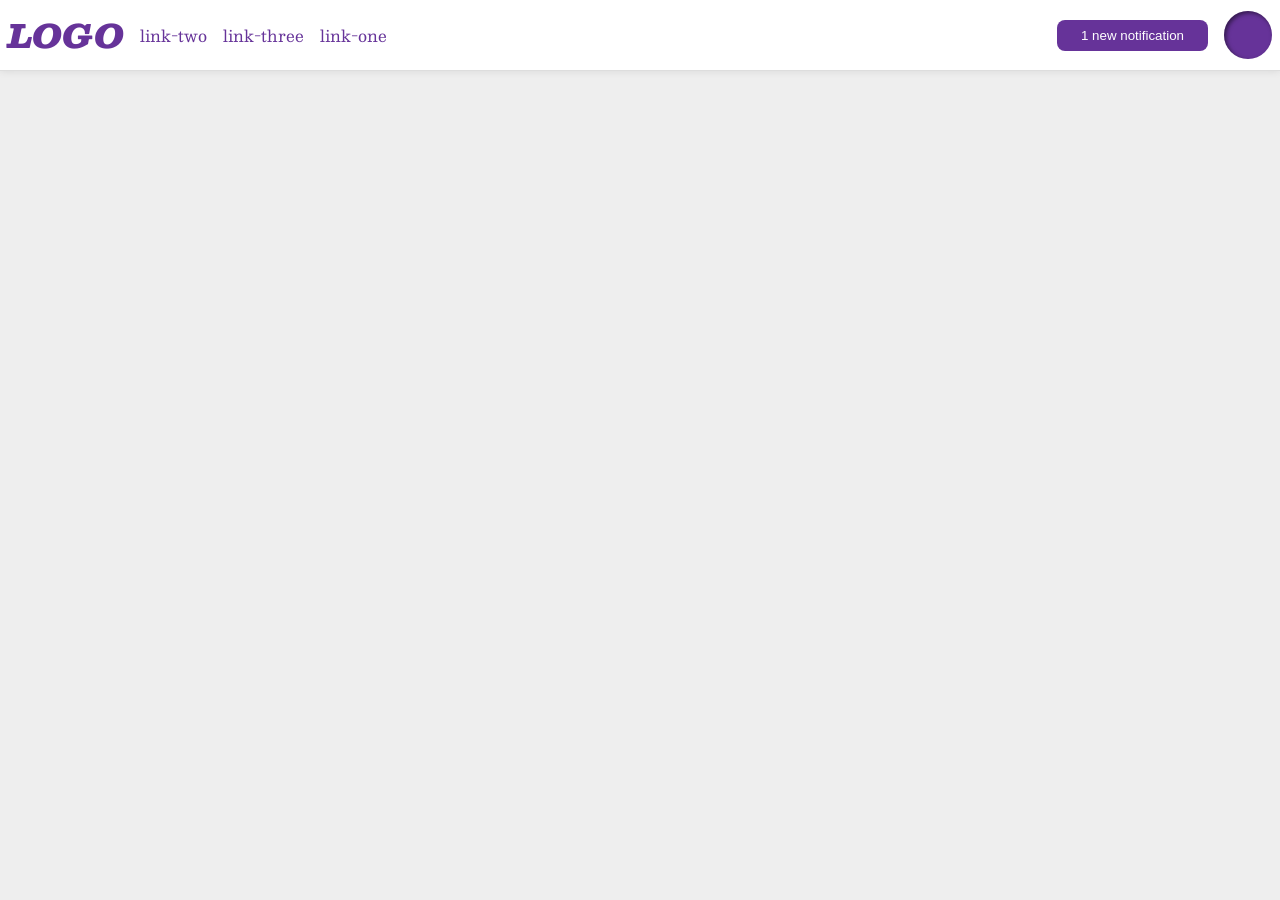
<file: foundations/flex/03-flex-header-2/index.html>
<!DOCTYPE html>
<html lang="en">
  <head>
    <meta charset="UTF-8">
    <meta http-equiv="X-UA-Compatible" content="IE=edge">
    <meta name="viewport" content="width=device-width, initial-scale=1.0">
    <title>Flex Header 2</title>
    <link rel="stylesheet" href="style.css">
  </head>
  <body>
    <div class="header">
      <div class="left">
        <div class="logo">
        LOGO
        </div>
        <ul class="links">
          <li><a href="https://google.com">link-two</a></li>
          <li><a href="https://google.com">link-three</a></li>
          <li><a href="https://google.com">link-one</a></li>
        </ul>
      </div>
      <div class="right">
        <button class="notifications">
        1 new notification
      </button>
      <div class="profile-image"></div>
      </div>
      
    </div>
  </body>
</html>
</file>
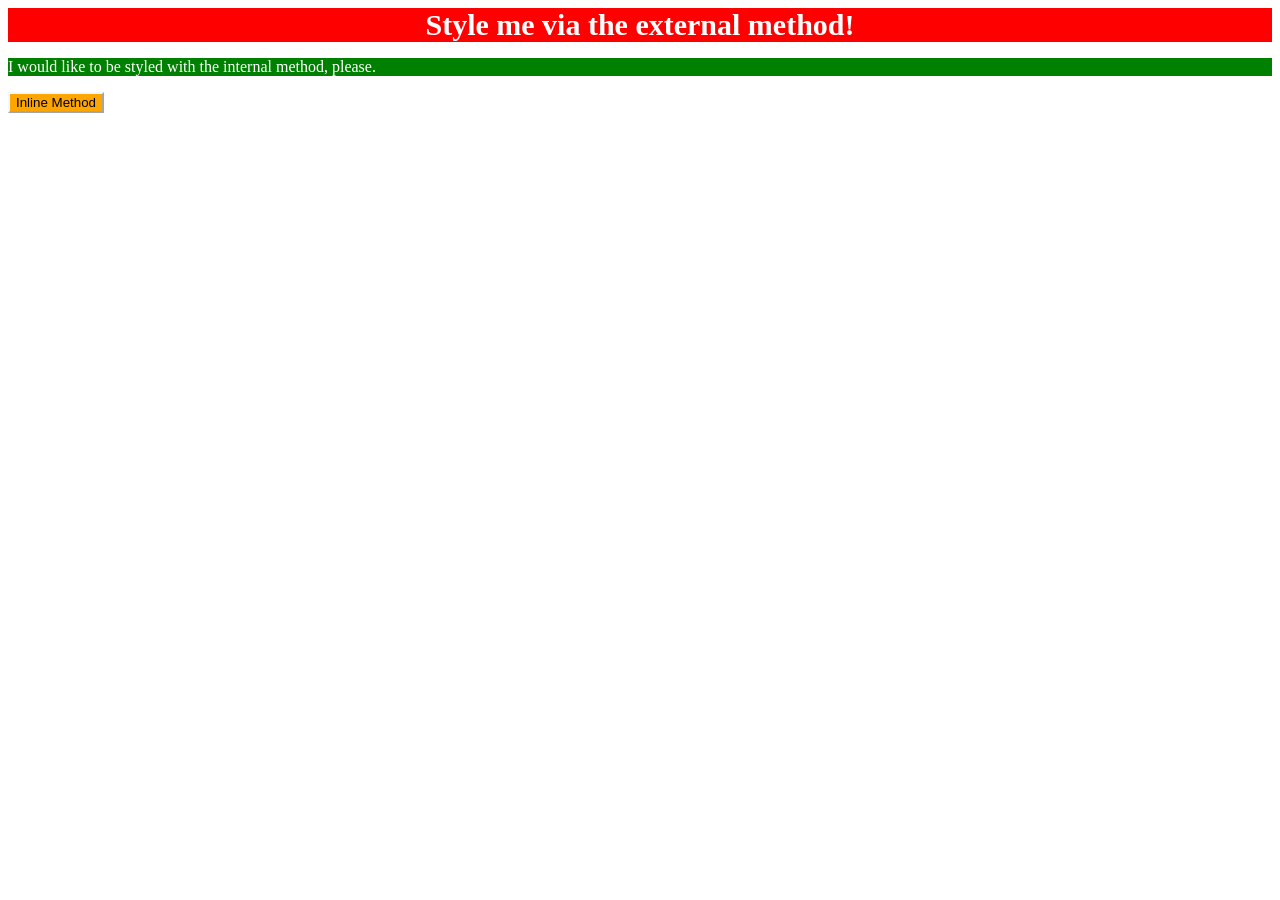
<file: foundations/intro-to-css/01-css-methods/index.html>
<!DOCTYPE html>
<html lang="en">
  <head>
    <meta charset="UTF-8">
    <meta http-equiv="X-UA-Compatible" content="IE=edge">
    <meta name="viewport" content="width=device-width, initial-scale=1.0">
    <link rel="stylesheet" href="styles.css">
    <title>Methods for Adding CSS</title>
    <style>
      p {
        color: white;
        background-color: green;
      }
    </style>
  </head>
  <body>
    <div>Style me via the external method!</div>
    <p>I would like to be styled with the internal method, please.</p>
    <button style="color: black; background-color: orange; border-color: aliceblue;">Inline Method</button>
  </body>
</html>
</file>
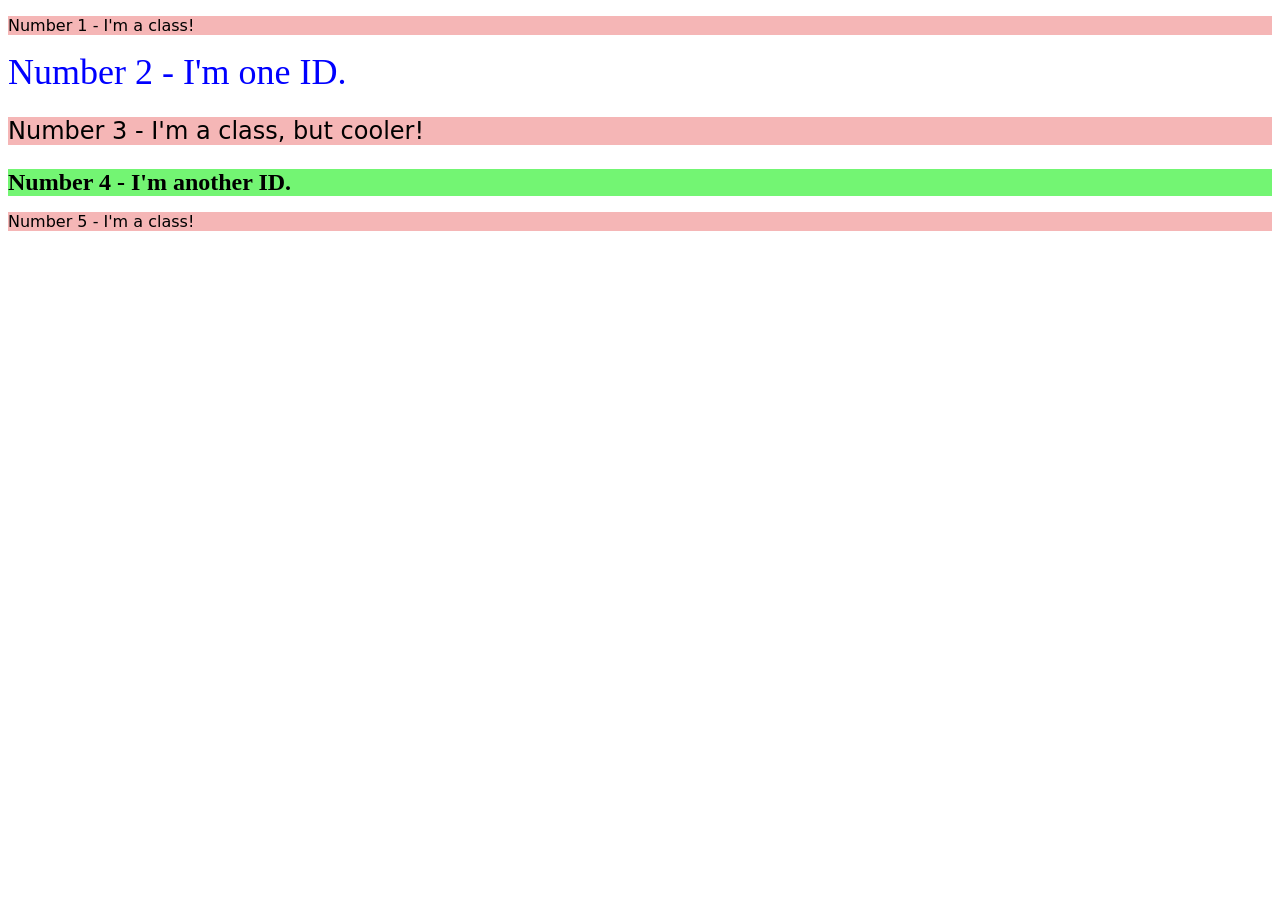
<file: foundations/intro-to-css/02-class-id-selectors/index.html>
<!DOCTYPE html>
<html lang="en">
  <head>
    <meta charset="UTF-8">
    <meta http-equiv="X-UA-Compatible" content="IE=edge">
    <meta name="viewport" content="width=device-width, initial-scale=1.0">
    <title>Class and ID Selectors</title>
    <link rel="stylesheet" href="style.css">
  </head>
  <body>
    <p class="odd">Number 1 - I'm a class!</p>
    <div id="blue">Number 2 - I'm one ID.</div>
    <p class="odd third">Number 3 - I'm a class, but cooler!</p>
    <div id="fourth">Number 4 - I'm another ID.</div>
    <p class="odd">Number 5 - I'm a class!</p>
  </body>
</html>
</file>
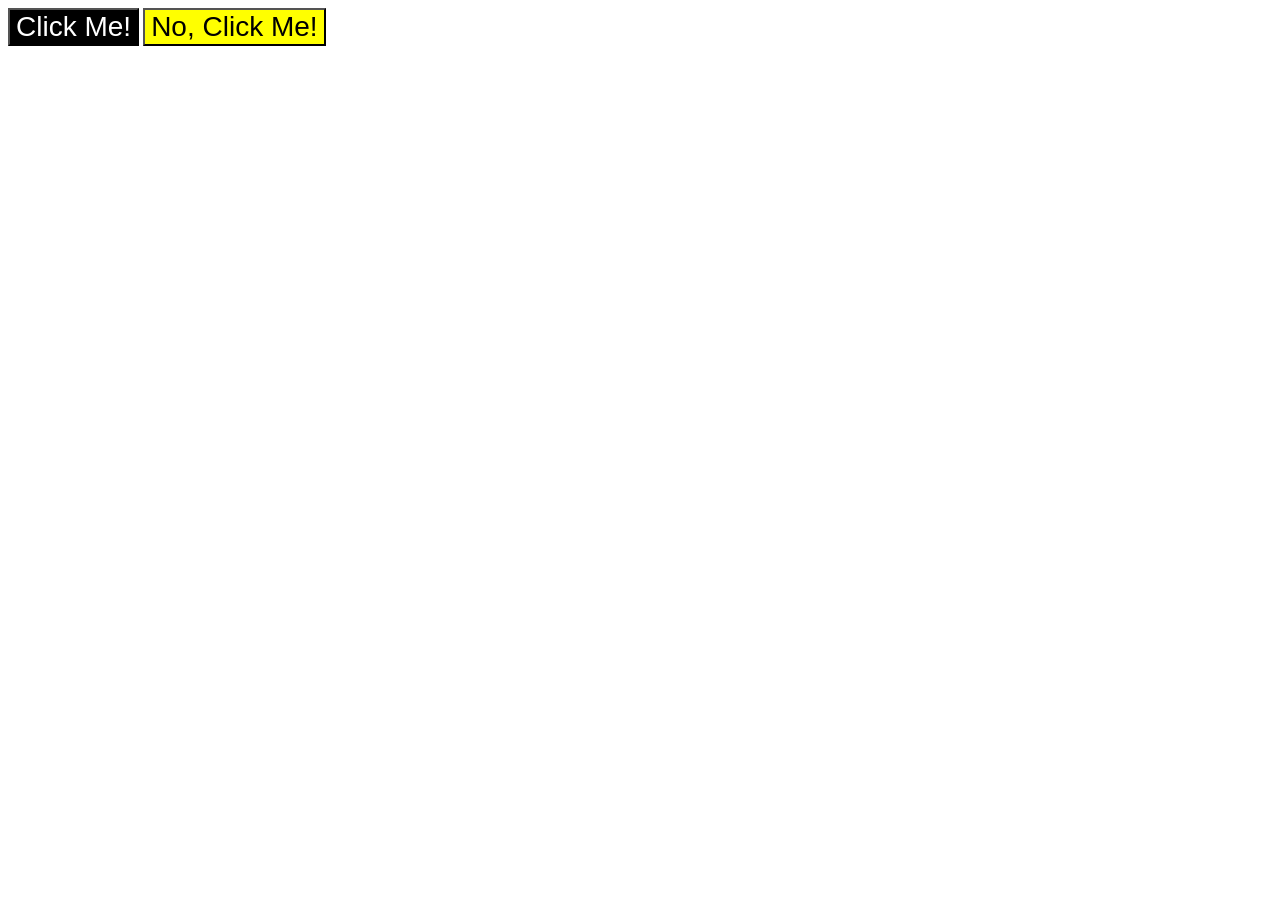
<file: foundations/intro-to-css/03-grouping-selectors/index.html>
<!DOCTYPE html>
<html lang="en">
  <head>
    <meta charset="UTF-8">
    <meta http-equiv="X-UA-Compatible" content="IE=edge">
    <meta name="viewport" content="width=device-width, initial-scale=1.0">
    <title>Grouping Selectors</title>
    <link rel="stylesheet" href="style.css">
  </head>
  <body>
    <button class="black" >Click Me!</button>
    <button class="yellow">No, Click Me!</button>
  </body>
</html>
</file>
<file: foundations/flex/03-flex-header-2/style.css>
/* this is some magical font-importing.  
you'll learn about it later. */
@import url('https://fonts.googleapis.com/css2?family=Besley:ital,wght@0,400;1,900&display=swap');

body {
  margin: 0;
  background: #eee;
  font-family: Besley, serif;
}

.header {
  background: white;
  border-bottom: 1px solid #ddd;
  box-shadow: 0 0 8px rgba(0,0,0,.1);
  display: flex;
  justify-content: space-between;
  padding:8px;
}

.left,
.right {
  display: flex;
  align-items: center;
  gap: 16px;
}



.profile-image {
  background: rebeccapurple;
  box-shadow: inset 2px 2px 4px rgba(0,0,0,.5);
  border-radius: 50%;
  width: 48px;
  height: 48px;
}

.logo {
  color: rebeccapurple;
  font-size: 32px;
  font-weight: 900;
  font-style: italic;
}

button {
  border: none;
  border-radius: 8px;
  background: rebeccapurple;
  color: white;
  padding: 8px 24px;
}

a {
  /* this removes the line under our links */
  text-decoration: none;
  color: rebeccapurple;
}

ul {
  list-style-type: none;
  display: flex;
  align-items: center;
  gap: 16px;
  margin: 0;
  padding: 0;
}
</file>
<file: foundations/intro-to-css/01-css-methods/styles.css>
div {
    font-size: 30px;
    font-weight: bold;
    color: white;
    background-color: red;
    text-align: center;
}
</file>
<file: foundations/intro-to-css/02-class-id-selectors/style.css>
.odd {
    background-color: rgb(245, 182, 182);
    font-family: Verdana, "DejaVu Sans", sans-serif;
}

#blue {
    font-size: 36px;
    color: blue;
}

.third {
    font-size: 24px;
}

#fourth {
    font-size: 24px;
    font-weight: bold;
    background-color: rgb(115, 245, 115);
}
</file>
<file: foundations/intro-to-css/03-grouping-selectors/style.css>
.black,
.yellow {
    font-size: 28px;
    font-family: Helvetica, "Times New Roman", sans-serif;
}

.black {
    background-color: black;
    color: white;
}

.yellow {
    background-color: yellow;
}
</file>
